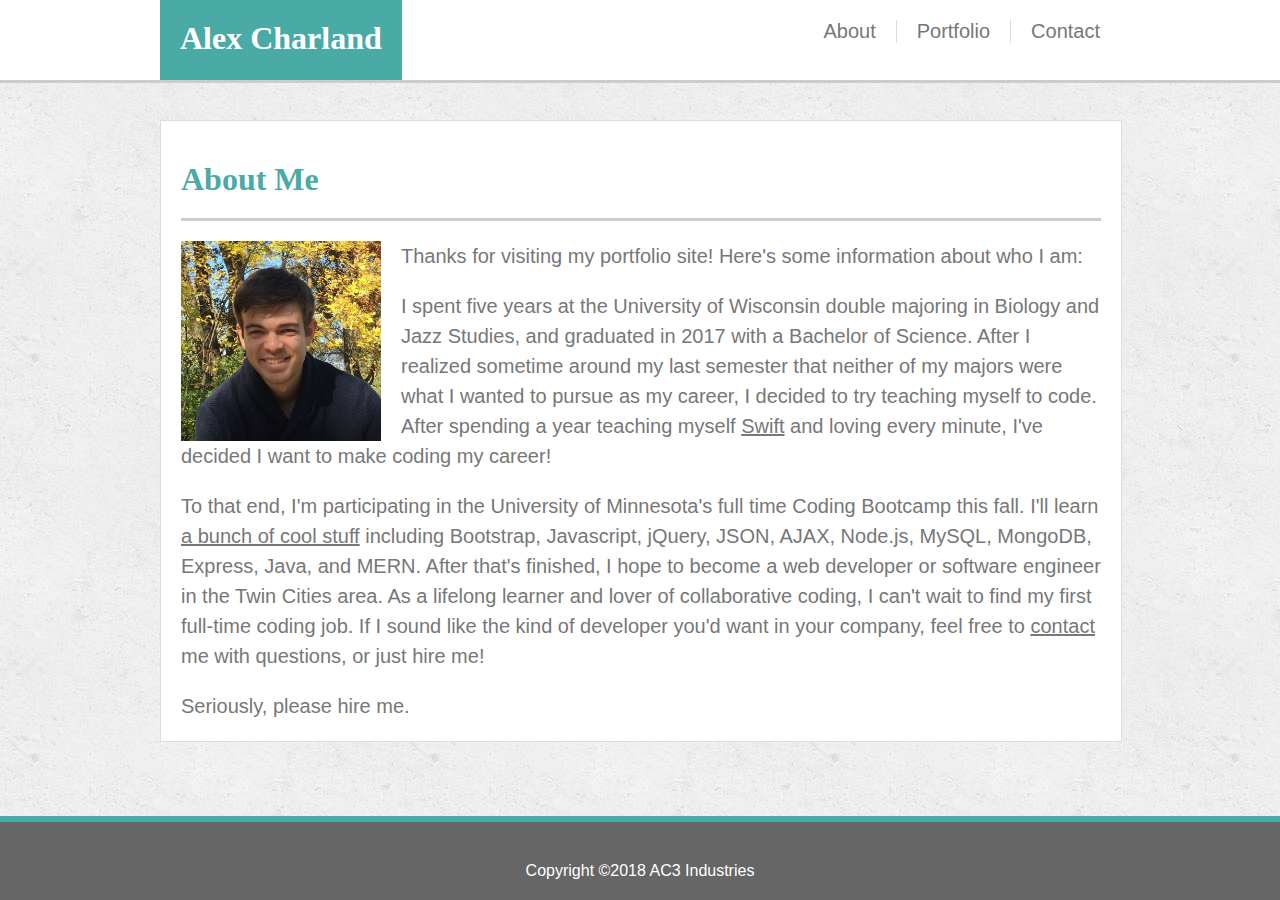
<file: index.html>
<!DOCTYPE html>
<html>
<head>
    <link rel="stylesheet" href="assets/css/style.css">
    <title>About</title>
</head>

<body>
    <header>
        <div class="container">
            <h1 class="site-title">Alex Charland</h1>
            <a class="top-links" href="contact.html">Contact</a>
            <a class="top-links separated" href="portfolio.html">Portfolio</a>
            <a class="top-links separated" href="index.html">About</a>
        </div>
    </header>
    <div class="container">
        <main class="content">
            <h1 class="page-title">About Me</h1>
            <img class="headshot-picture" src="assets/images/Alex Charland Headshot Square.jpg" alt="Alex Charland Headshot">
            <p>
                Thanks for visiting my portfolio site! Here's some information about who I am: 
            </p>
            <p>
                I spent five years at the University of Wisconsin double majoring in Biology and Jazz Studies, and graduated in 2017 with a Bachelor of Science. After I realized sometime around my last semester that neither of my majors were what I wanted to pursue as my career, I decided to try teaching myself to code. After spending a year teaching myself 
                <a href="https://developer.apple.com/swift/" target="_blank">Swift</a> 
                and loving every minute, I've decided I want to make coding my career!
            </p>
            
            <p>
                To that end, I'm participating in the University of Minnesota's full time Coding Bootcamp this fall. I'll learn
                <a href="https://bootcamp.umn.edu/coding/curriculum/" target="_blank">a bunch of cool stuff</a> including Bootstrap, Javascript, jQuery, JSON, AJAX, Node.js, MySQL, MongoDB, Express, Java, and MERN. After that's finished, I hope to become a web developer or software engineer in the Twin Cities area. As a lifelong learner and lover of collaborative coding, I can't wait to find my first full-time coding job. If I sound like the kind of developer you'd want in your company, feel free to 
                <a href="contact.html" target="_blank">contact</a> 
                me with questions, or just hire me!
            </p>

            <p>
                Seriously, please hire me.
            </p>
        </main>
    </div>
    <footer>
        Copyright ©2018 AC3 Industries
    </footer>
    
</body>
</html>
</file>
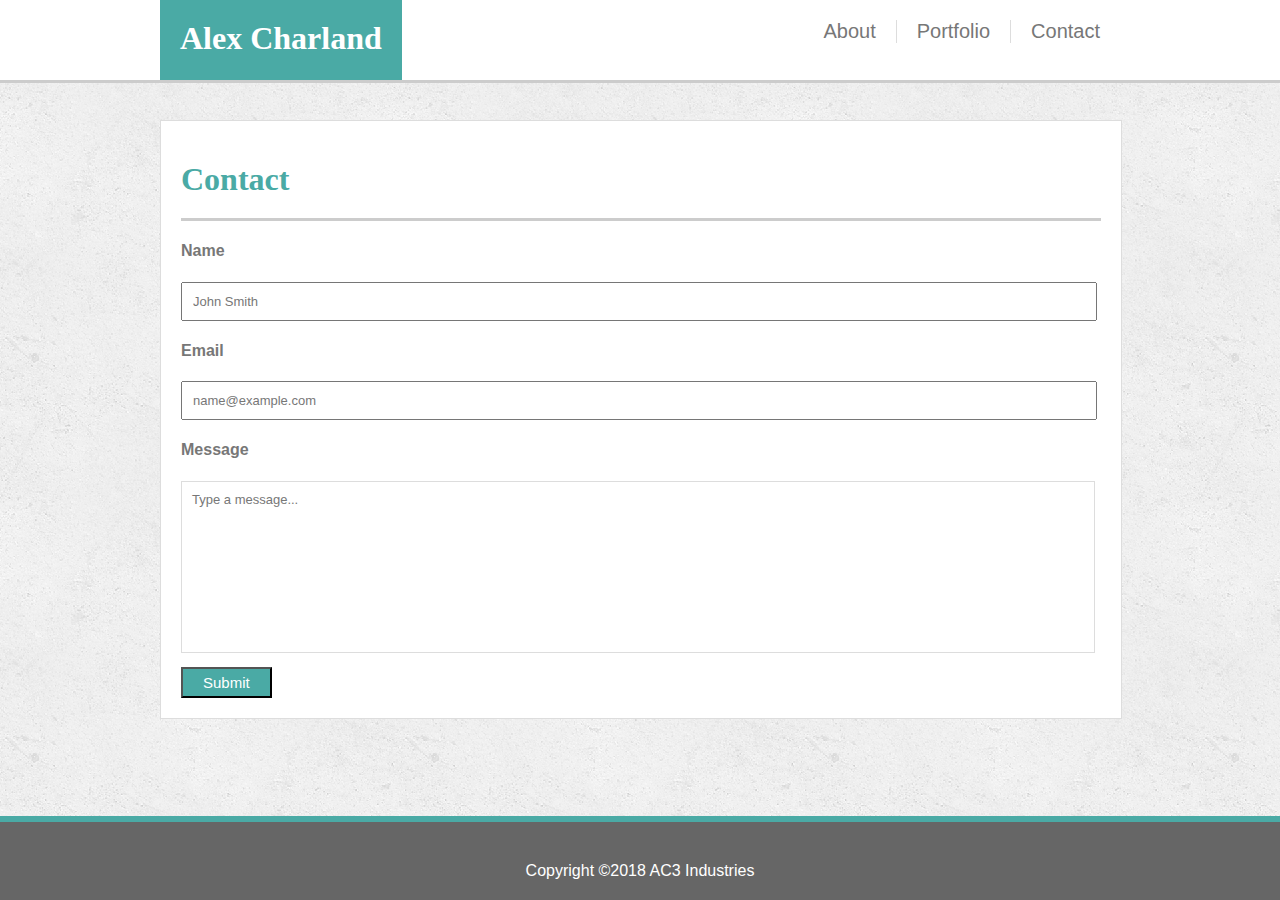
<file: contact.html>
<!DOCTYPE html>
<html>
<head>
    <link rel="stylesheet" href="assets/css/style.css">
    <title>Contact</title>
</head>

<body>
    <header>
        <div class="container">
            <h1 class="site-title">Alex Charland</h1>
            <a class="top-links" href="contact.html">Contact</a>
            <a class="top-links separated" href="portfolio.html">Portfolio</a>
            <a class="top-links separated" href="index.html">About</a>
        </div>
    </header>
    <div class="container">
        <main class="content">
            <h1 class="page-title">Contact</h1>
            <form>
                <h4>Name</h4>
                <input class="form-field" type="text" onfocus="this.value=''" name="name" value="John Smith">
                <h4>Email</h4>
                <input class="form-field"  type="text" onfocus="this.value=''" name="email" value="name@example.com">
                <h4>Message</h4>
                <textarea class="form-field"  name="message" onfocus="this.value=''" rows="10">Type a message...</textarea>
                <br>
                <input id="submit" type="submit" value="Submit">
            </form>
            
        </main>
    </div>

    <footer>
        Copyright ©2018 AC3 Industries
    </footer>
    
</body>
</html>
</file>
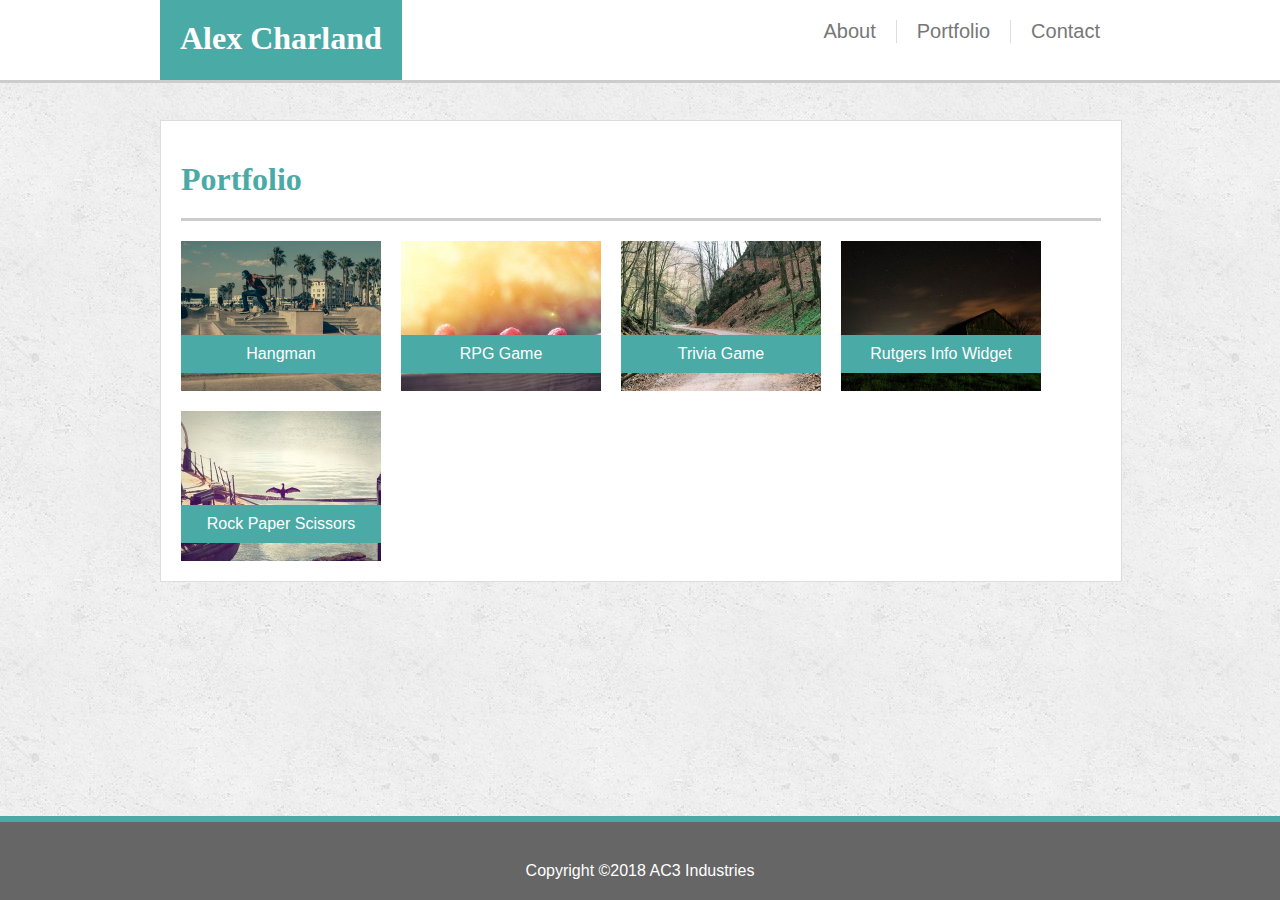
<file: portfolio.html>
<!DOCTYPE html>
<html>
<head>
    <link rel="stylesheet" href="assets/css/style.css">
    <title>Portfolio</title>
</head>

<body>
    <header>
        <div class="container">
            <h1 class="site-title">Alex Charland</h1>
            <a class="top-links" href="contact.html">Contact</a>
            <a class="top-links separated" href="portfolio.html">Portfolio</a>
            <a class="top-links separated" href="index.html">About</a>
        </div>
    </header>

    <div class="container">
        <main class="content clearfix">
            <h1 class="page-title">Portfolio</h1>

            <a class="photo-tile" href="https://hangmanwordgame.com/?fca=1&success=0#/" target="_blank">
                <img class="portfolio-img" src="assets/images/300.jpeg" alt="image1">
                <div class="portfolio-label">Hangman</div>
            </a>
        
            <a class="photo-tile" href="https://worldofwarcraft.com/en-us/" target="_blank">
                <img class="portfolio-img" src="assets/images/download.jpeg" alt="image2">
                <div class="portfolio-label">RPG Game</div>
            </a>
            
            <a class="photo-tile" href="https://www.jeopardy.com/" target="_blank">
                <img class="portfolio-img" src="assets/images/download (1).jpeg" alt="image3">
                <div class="portfolio-label">Trivia Game</div>
            </a>
        
            <a class="photo-tile" href="https://www.rutgers.edu/" target="_blank">
                <img class="portfolio-img" src="assets/images/download (2).jpeg" alt="image4">
                <div class="portfolio-label">Rutgers Info Widget</div>
            </a>
        
            <a class="photo-tile" href="https://en.wikipedia.org/wiki/Rock%E2%80%93paper%E2%80%93scissors" target="_blank">
                <img class="portfolio-img" src="assets/images/download (3).jpeg" alt="image5">
                <div class="portfolio-label">Rock Paper Scissors</div>
            </a>
        </main>
    </div>
    

    <footer>
        Copyright ©2018 AC3 Industries
    </footer>
    
</body>
</html>
</file>
<file: assets/css/style.css>
* {
    font-family: 'Arial', 'Helvetica Neue', Helvetica, sans-serif;
    color: #777777;
}

body {
    margin: 0px;
    background-image: url("../images/concrete_seamless.png");
}

h1 {
    font-family: 'Georgia', Times, 'Times New Roman', serif;
}

a:hover {
    color: #4aaaa5;
}

p {
    margin: 20px;
    line-height: 1.5;
    font-size: 20px;
}

header {
    background-color: #ffffff;
    border-bottom: 3px solid #cccccc;
    margin: 0px;
    height: 80px;
    position: fixed;
    left: 0px;
    right: 0px;
    top: 0px;
}

footer {
    background-color: #666666;
    border-top: 6px solid #4aaaa5;
    
    position: fixed;
    bottom: 0px;
    
    padding-top: 40px;
    padding-bottom: 20px;
    
    width: 100%;
    
    text-align: center;
    color: white;
}

textarea {
    border-color: #dddddd;
    resize: none;
}

form {
    margin: 20px;
}

#submit {
    color: white;
    background-color: #4aaaa5;
    padding-top: 5px;
    padding-bottom: 5px;
    padding-right: 20px;
    padding-left: 20px;
    margin-top: 10px;
    font-size: 15px;
}

.form-field {
    width: 97%;
    padding: 10px;
    font-size: 13px;
}

.separated {
    border-right: 1px solid #dddddd;
}

.content {
    position: relative;
    top: 120px;
    background-color: #ffffff;
    border: 1px solid #dddddd;
    height: auto;
    width: 100%;
}

.background {
    margin: 0px;
    background-color: #444444;
}

.headshot-picture {
    height: 200px;
    width: 200px;
    margin-left: 20px;
    margin-right: 20px;
    float: left;
}

.top-links {
    float: right;
    margin-top: 20px;
    padding-left: 20px;
    padding-right: 20px;
    font-size: 20px;
    text-decoration: none;
}

.site-title {
    padding: 20px;
    background-color: #4aaaa5;
    color: white;
    float: left;
    margin: 0px;
    position: absolute;
    top: 0px;
    bottom: 0px;
}

.page-title {
    color: #4aaaa5;
    margin: 20px;
    padding-top: 20px;
    padding-bottom: 20px;
    border-bottom: 3px solid #cccccc; 
}

.container {
    margin-left: auto;
    margin-right: auto;
    width: 960px;
}

.photo-tile {
    margin-left: 20px;
    margin-bottom: 20px;
    float: left;
    width: 200px;
    height: 150px;
    text-decoration: none;
}

.photo-tile:hover {
    opacity: 0.7;
}


.portfolio-img {
    margin: 0px;
    width: 100%;
    height: 100%;
}

.portfolio-label {
    text-align: center;
    width: 90%;
    position: relative;
    bottom: 40%;
    padding: 10px;
    background-color: #4aaaa5;
    color: white;
}

.clearfix::after {
    content: "";
    clear: both;
    display: table;
}
</file>
